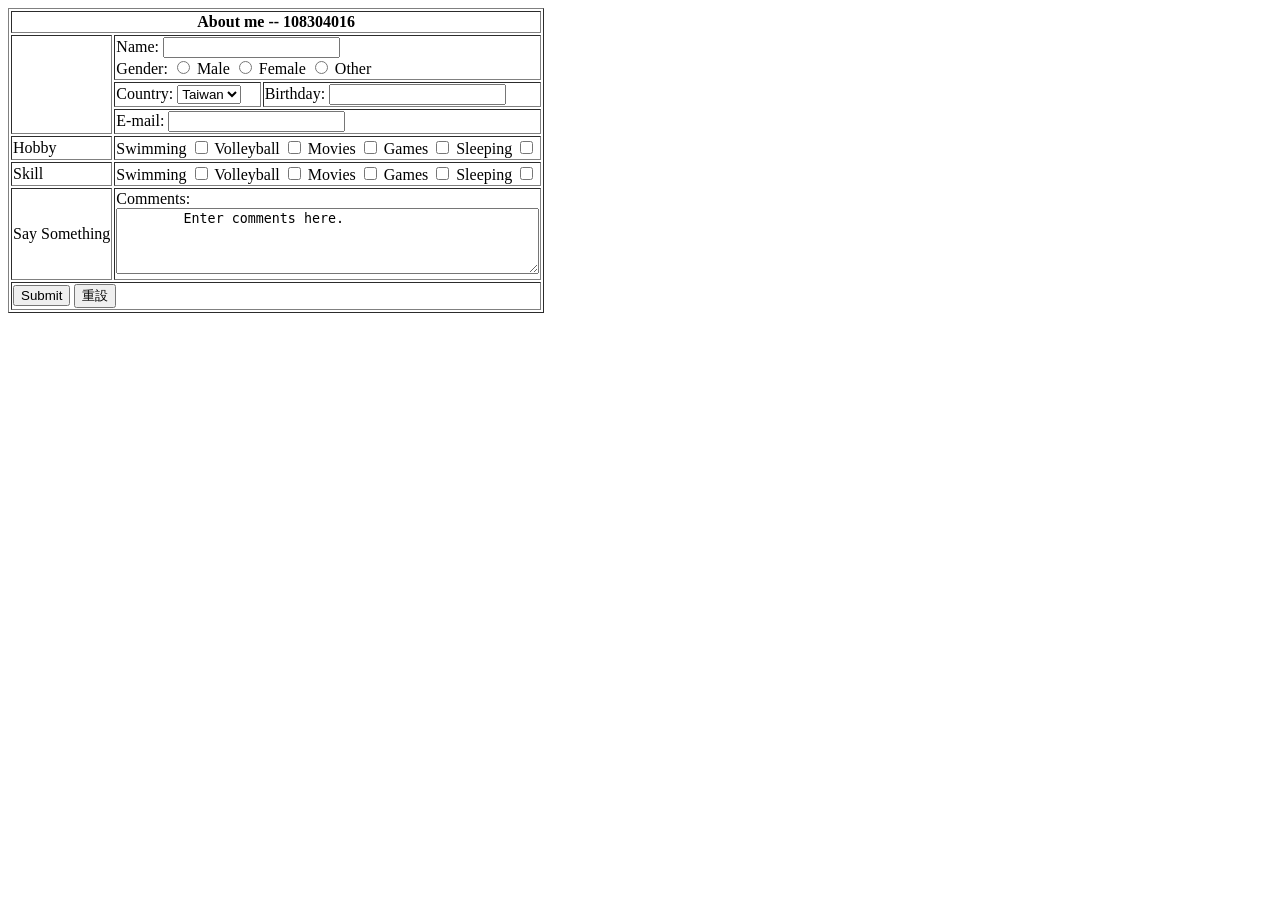
<file: aboutme.html>
<!DOCTYPE html>
<!DOCTYPE html>
<html>
<head>
	<title>about me</title>
</head>
<body>
	<form action="action" method="get">
	<table border="1">
		<tr>
			<th colspan="4">About me -- 108304016</th>
		</tr>
		<tr>
			<th rowspan="3"></th>
			<td colspan="3">
				<label for="name">Name:</label>
				<input type="text" name="name"><br>
				Gender:
				<input type="radio" id="male">
				<label for="male">Male</label>
				<input type="radio" id="female">
				<label for="female">Female</label>
				<input type="radio" id="other">
				<label for="other">Other</label>
			</td>
		</tr>
		<tr>
			<td>
				<label for="rate">Country:</label>
				<select name="rate">
					<option value="amazing">Taiwan</option>
					<option value="bad">China</option>
				</select>
			</td>
			<td colspan="2">
				<label for="birthday">Birthday:</label>
				<input type="text" name="birthday">
			</td>
		</tr>
		<tr>
			<td colspan="3">
				<label for="email">E-mail:</label>
				<input type="email" id="email "name="email">
			</td>
		</tr>
		<tr>
			<td >
				Hobby
			</td>
			<td colspan="3">
				<label for="ho1">Swimming</label>
	<input type="checkbox" name="ho1" value="site design">
	<label for="ho2">Volleyball</label>
	<input type="checkbox" name="ho2" value="links">
	<label for="ho3">Movies</label>
	<input type="checkbox" name="ho3" value="ease of use">
	<label for="ho4">Games</label>
	<input type="checkbox" name="ho4" value="images">
	<label for="ho5">Sleeping</label>
	<input type="checkbox" name="ho5" value="source code">
			</td>
		</tr>
		<tr>
			<td >
				Skill
			</td>
			<td colspan="3">
				<label for="sk1">Swimming</label>
	<input type="checkbox" name="sk1" value="site design">
	<label for="sk2">Volleyball</label>
	<input type="checkbox" name="sk2" value="links">
	<label for="sk3">Movies</label>
	<input type="checkbox" name="sk3" value="ease of use">
	<label for="sk4">Games</label>
	<input type="checkbox" name="sk4" value="images">
	<label for="sk5">Sleeping</label>
	<input type="checkbox" name="sk5" value="source code">
			</td>
		</tr>
		<tr>
			<td >
				Say Something
			</td>
			<td colspan="3">
				<label for="comment">Comments:<br></label>
	<textarea id="comment" name="comment" rows="4" cols="50">
	Enter comments here.
	</textarea>
			</td>
		</tr>
		<tr>
			<td colspan="4">
				<input type="submit" value="Submit">
	<input type="submit" value="重設">
			</td>
		</tr>
</form>
</body>
</html>
</file>
